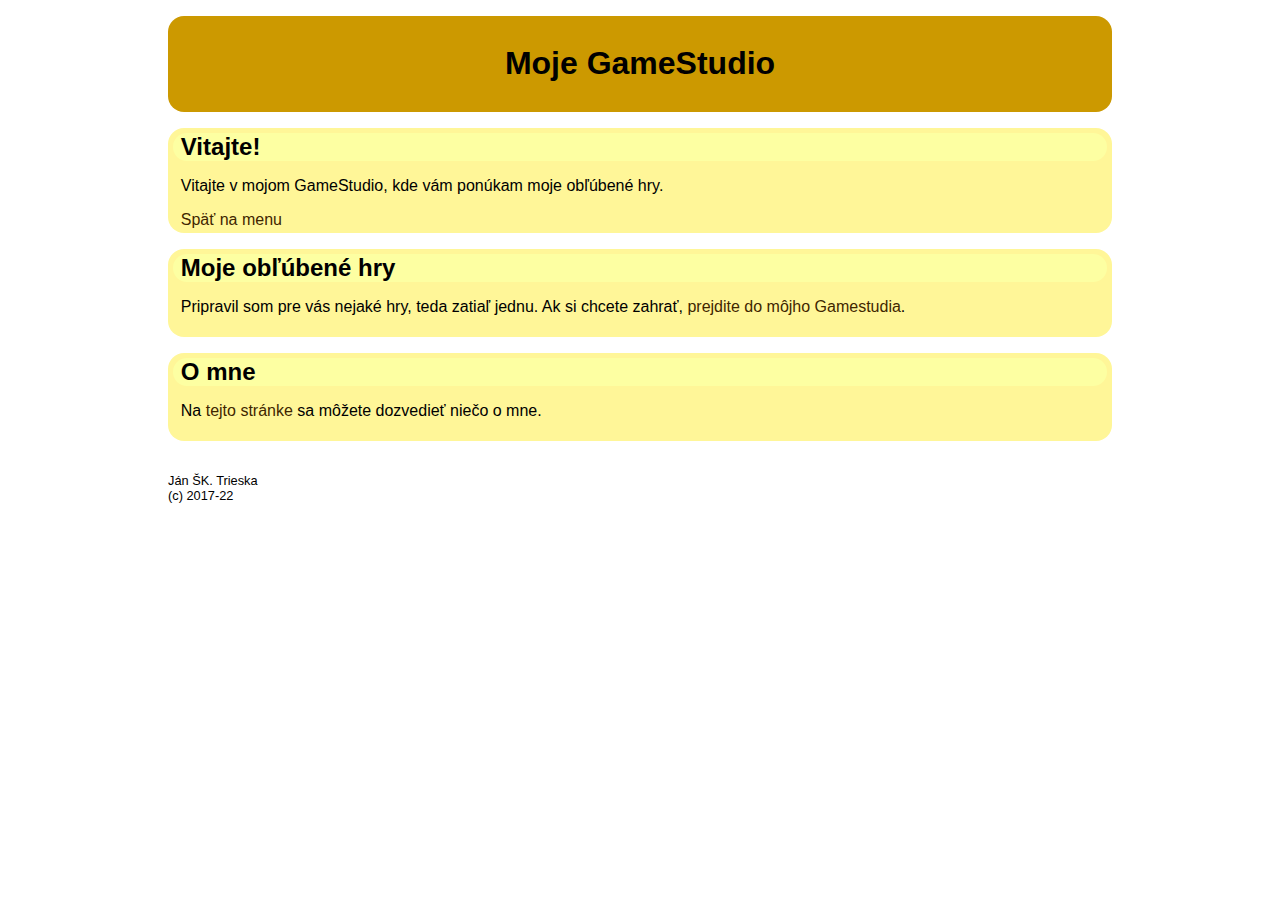
<file: src/main/resources/static/index.html>
<!DOCTYPE HTML>
<html lang="sk">
<head>
    <meta charset="UTF-8" />
    <meta name="viewport" content="width=device-width, initial-scale=1">
    <meta name="author" content="Stefan Korecko" />
    <link rel="stylesheet"
          href="css/introPages.css"
          media="screen" />


    <title>Moje GameStudio</title>
</head>

<body>
<header>
    <h1>Moje GameStudio</h1>
</header>




<main>
    <article  id="artUvod">
        <h2>Vitajte!</h2> <!--Pôvodne tu aj v ďalších articles bolo h1, to však vyvolá warning pri validácii
                              lebo "all h1 elements are treated as top-level headings by many
                              screen readers and other tools". -->
        <p>
            Vitajte v mojom GameStudio, kde vám ponúkam moje obľúbené hry.
        </p>
        <footer class="menuLink"><a href="#menuTitle">Späť na menu</a></footer>
    </article>

    <article  id="links">
        <h2>Moje obľúbené hry</h2>
        <p>
            Pripravil som pre vás nejaké hry, teda zatiaľ jednu.
            Ak si chcete zahrať, <a href="/gamestudio">prejdite do môjho Gamestudia</a>.
        </p>

    </article>

    <article  id="aboutMe">
        <h2>O mne</h2>
        <p>
            Na <a href="aboutMe.html">tejto stránke</a> sa môžete dozvedieť niečo o mne.
        </p>
    </article>
</main>

<footer>
    Ján ŠK. Trieska <br>
    (c) 2017-22
</footer>


</body>
</html>
</file>
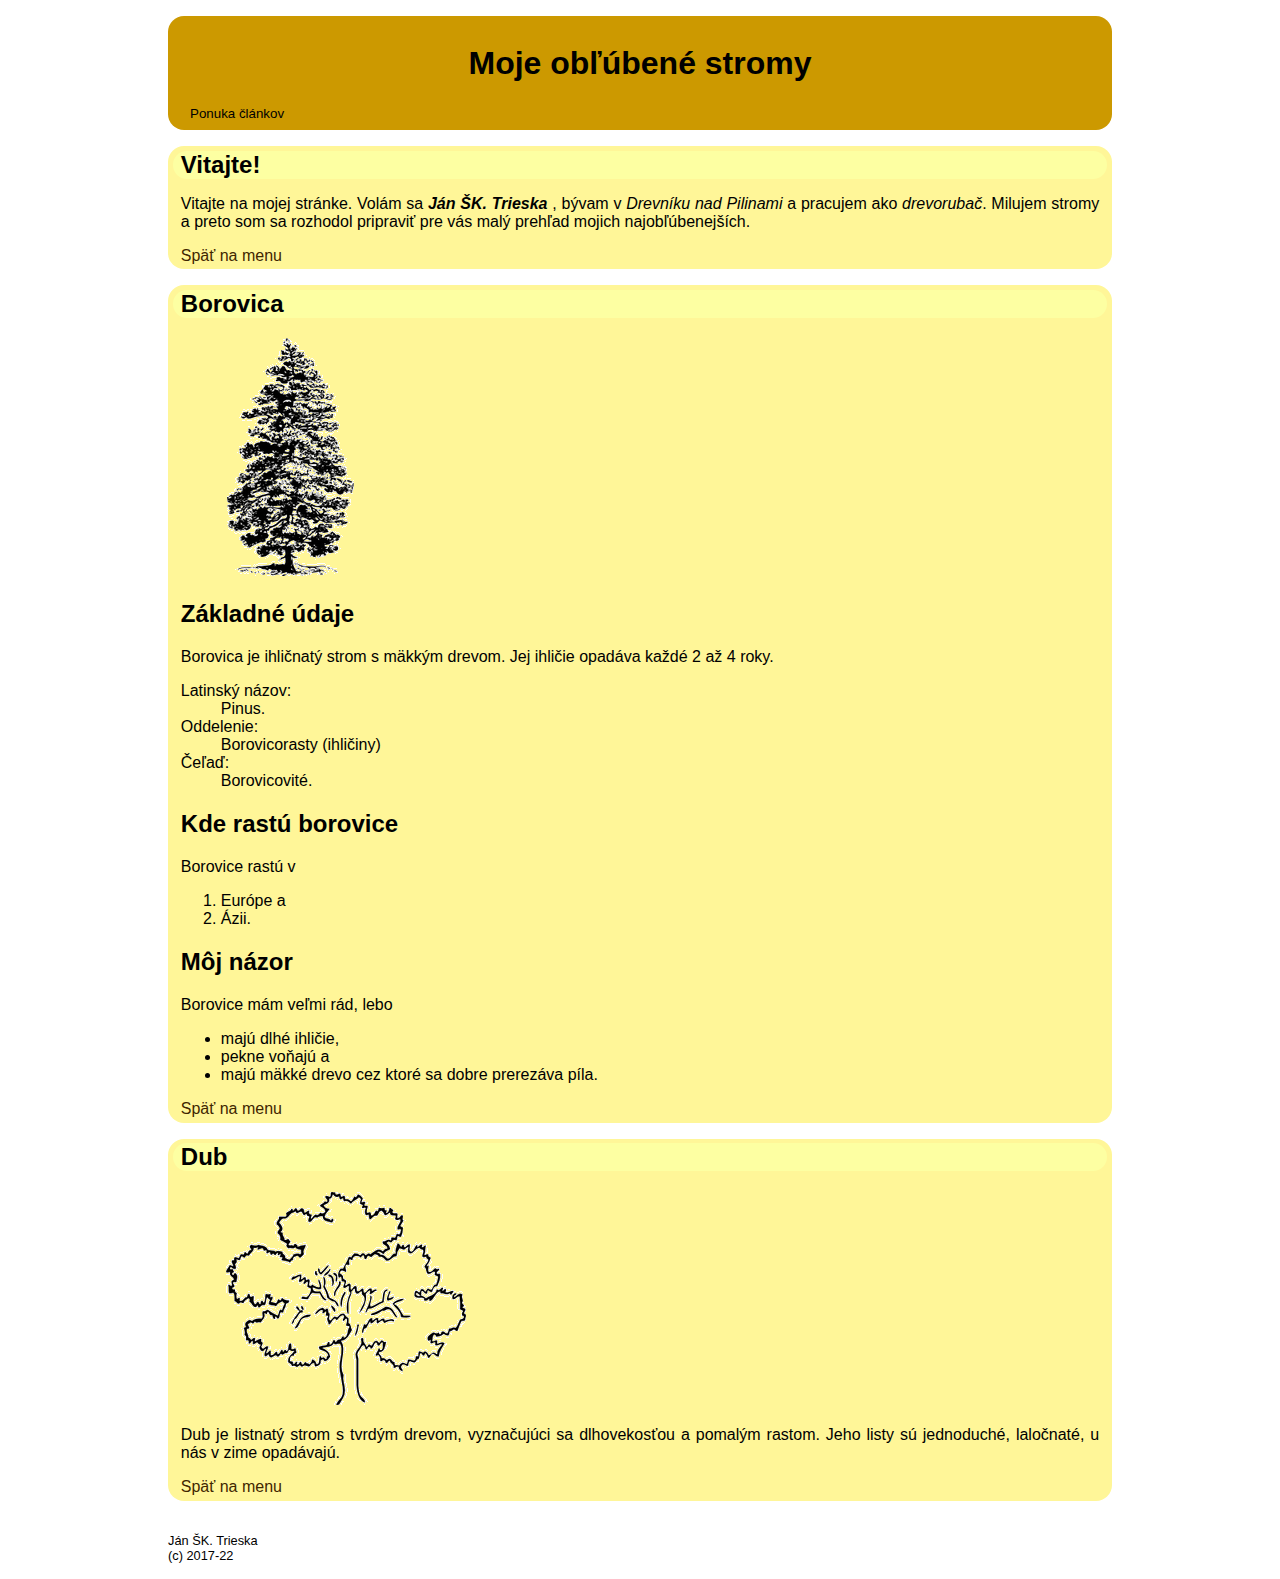
<file: src/main/resources/static/aboutMe.html>
<!DOCTYPE HTML>
<html lang="sk">
<head>
    <meta charset="UTF-8" />
    <meta name="viewport" content="width=device-width, initial-scale=1">
    <meta name="author" content="Stefan Korecko" />
    <link rel="stylesheet"
          href="css/introPages.css"
          media="screen" />


    <title>O mne</title>
</head>

<body>
<header>
    <h1>Moje obľúbené stromy</h1>
<div class="menu">
    <button id="menuTitle" onclick="displayOrHideMenu()">Ponuka článkov</button>
    <nav id="menuIts" class="menu mnHide">
            <a href="#artUvod">Vitajte!</a>
            <a href="#artBorovica">Borovica</a>
            <a href="#artDub">Dub</a>
    </nav>
</div>

</header>




<main>
    <article  id="artUvod">
        <h2>Vitajte!</h2> <!--Pôvodne tu aj v ďalších articles bolo h1, to však vyvolá warning pri validácii
                              lebo "all h1 elements are treated as top-level headings by many
                              screen readers and other tools". -->
        <p>
            Vitajte na mojej stránke. Volám sa <b><i>Ján ŠK. Trieska</i>
        </b>, bývam v <i>Drevníku nad Pilinami</i> a pracujem
            ako <i>drevorubač</i>. Milujem stromy a preto som sa
            rozhodol pripraviť pre vás malý prehľad mojich
            najobľúbenejších.
        </p>
        <footer class="menuLink"><a href="#menuTitle">Späť na menu</a></footer>
    </article>

    <article  id="artBorovica">
        <h2>Borovica</h2>
        <figure>
            <img src="fig/pineBw.png" height="150"
                 title="obr.borovica" alt="borovica" />
        </figure>

        <section>

            <header><h2>Základné údaje</h2></header> <!--Podobne ako vyššie, aj tu pôvodne bolo h1 -->

            <p>
                Borovica je ihličnatý strom s mäkkým drevom. Jej ihličie opadáva každé  2 až 4 roky.
            </p>

            <dl> <!-- zoznam moze byt iba mimo odsekov -->
                <dt>Latinský názov: <!-- uzatvaracia znacka nemusi byt uvedena -->
                <dd>Pinus.
                <dt>Oddelenie:</dt>
                <dd>Borovicorasty (ihličiny)</dd>
                <dt>Čeľaď:</dt>
                <dd>Borovicovité.</dd>


            </dl>

            <article >
                <h2>Kde rastú borovice</h2><!-- Pôvodne tu nadpis nebol.
                                                   Ale article by nadpis mal mať
                                                   (bez neho generuje warning pri validácii) -->
                <p>Borovice rastú v</p>
                <ol>
                    <li>Európe a
                    <li>Ázii.
                </ol>
            </article>
        </section>

        <section>
            <h2>Môj názor</h2>

            <p>
                Borovice mám veľmi rád, lebo
            </p>

            <ul>
                <li>majú dlhé ihličie,
                <li>pekne voňajú a
                <li>majú mäkké drevo cez ktoré sa dobre prerezáva píla.
            </ul>
        </section>

        <footer  class="menuLink"><a href="#menuTitle">Späť na menu</a></footer>
    </article>

    <article  id="artDub">
        <h2>Dub</h2>
        <figure>
            <img src="fig/oak.png" height="150"
                 title="obr.dub" alt="dub" />
        </figure>
        <p>
            Dub je listnatý strom s tvrdým drevom, vyznačujúci sa dlhovekosťou a
            pomalým rastom. Jeho listy sú jednoduché, laločnaté, u nás v zime
            opadávajú.
        </p>
        <footer  class="menuLink"><a href="#menuTitle">Späť na menu</a></footer>
    </article>
</main>

<footer>
    Ján ŠK. Trieska <br>
    (c) 2017-22
</footer>


<!--
<iframe  src="50ahojSvet.html" width="300" height="500"
         name="stranka">
</iframe>
-->

<script>

    function displayOrHideMenu(){
        document.getElementById("menuIts").classList.toggle("mnShow");
    }

    function hideMenu() {
        const menuClElmCList=document.getElementById("menuIts").classList;
        if(menuClElmCList.contains("mnShow")) menuClElmCList.remove("mnShow");

    }

    document.addEventListener("click", //radsej takto ako do document.onclick, lebo to by vyradilo iné listenery
            function(udalost){
                if(!udalost.target.matches("#menuIts, #menuTitle")){
                    console.log("nesedi")
                    hideMenu();
                }
            }
    );

    document.addEventListener("click", //vypise do konzoly na co som klikol
            function(udalost){
                console.log(udalost.target);
            }
    );



    /*
    * Pozor: ani jeden z listenerov nebude reagovat na kliknutia v dokumentoch, ktore by tu boli vlozene cez iframe.
    * A to ani v pripade ak document.addEventListener zamenime za window.addEventListener.
    */

</script>

</body>
</html>
</file>
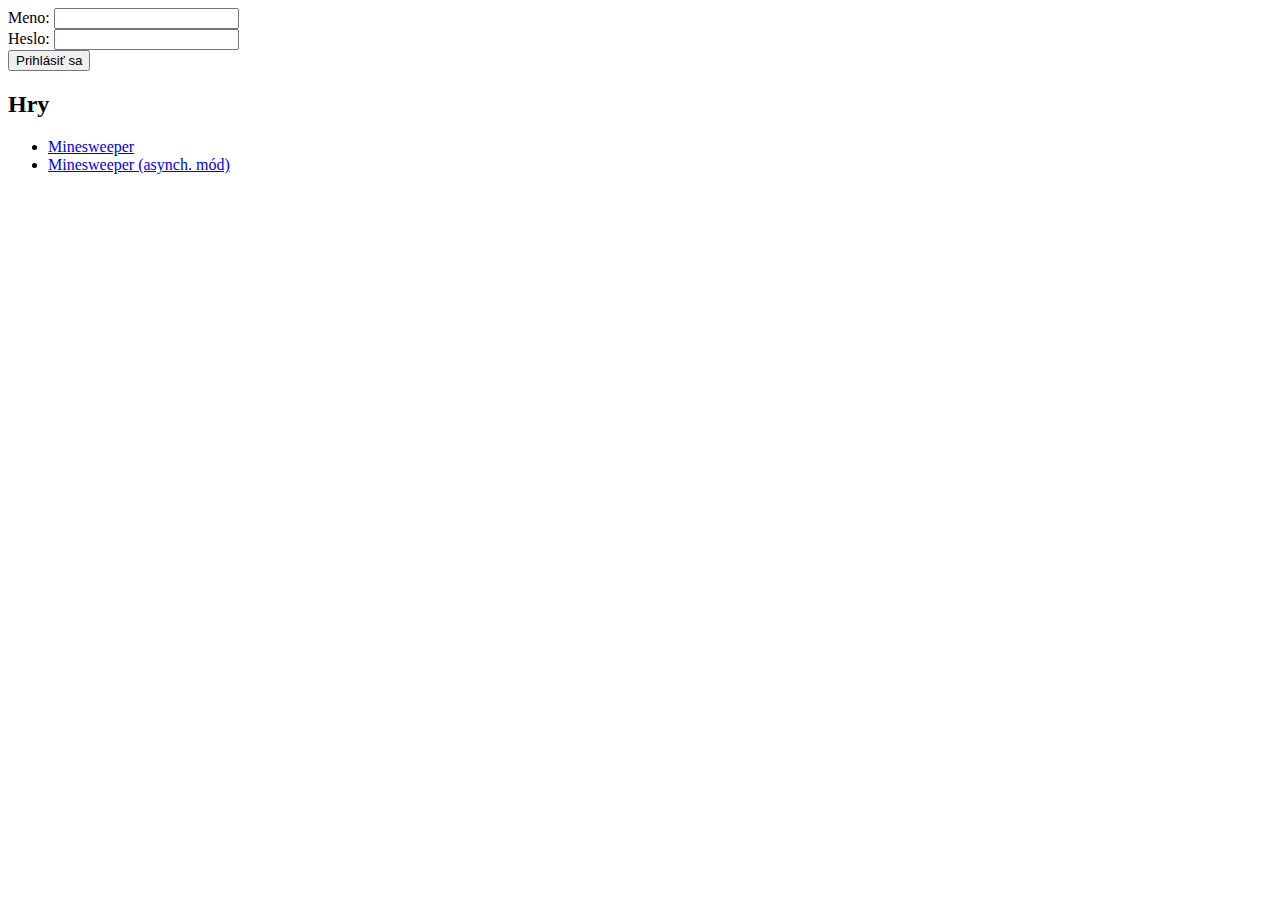
<file: src/main/resources/templates/gamestudio.html>
<!DOCTYPE HTML>
<html
        xmlns:th="http://www.thymeleaf.org"
        xmlns:layout="http://www.ultraq.net.nz/thymeleaf/layout"
        layout:decorate="~{layout/layoutGamestudio.html}"
        lang="sk">
<head>
    <title>Gamestudio</title>
</head>

<body>
    <main layout:fragment="content">

        <!--/*@thymesVar id="userController" type="sk.tuke.gamestudio.server.controller.UserController"*/-->

        <form th:if="not ${@userController.logged}" action="/login" method="post">
            <label for="login">Meno: </label> <input id="login" type="text" name="login" required/> <br />
            <label for="pass">Heslo: </label> <input id="pass" type="password" name="password" required/> <br />
            <button type="submit">Prihlásiť sa</button>
        </form>
        <h2>Hry</h2>
        <ul>
            <li><a href="/minesweeper">Minesweeper</a></li>
            <li><a href="/minesweeper/asynch">Minesweeper (asynch. mód)</a></li>
        </ul>
    </main>
</body>
</html>
</file>
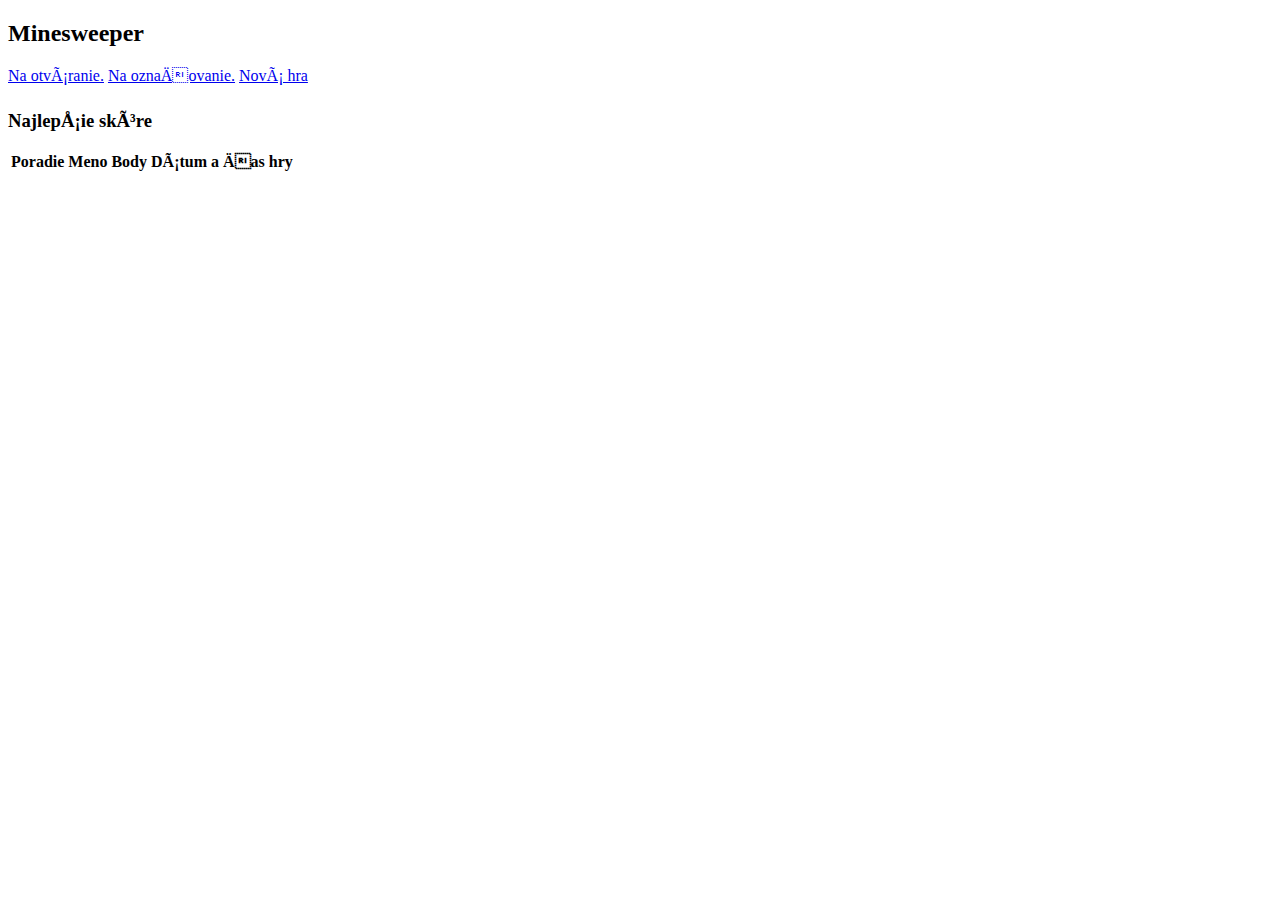
<file: src/main/resources/templates/minesweeper.html>
<!DOCTYPE HTML>
<html
        xmlns:th="http://www.thymeleaf.org"
        xmlns:layout="http://www.ultraq.net.nz/thymeleaf/layout"
        layout:decorate="~{layout/layoutGamestudio.html}"
        lang="sk">
<head>
<!--    <meta charset="UTF-8" />
    <meta name="viewport" content="width=device-width, initial-scale=1">
    <meta name="author" content="Stefan Korecko" />
    <link rel="stylesheet"
          href="/css/mines.css"
          media="screen" />-->


    <title>Gamestudio - Minesweeper</title>
</head>

<body>

<main layout:fragment="content">

    <!--/*@thymesVar id="minesweeperController" type="sk.tuke.gamestudio.server.controller.MinesweeperController"*/-->

    <h2>Minesweeper</h2>

    <div class="minesControl">
        <span th:text="${gameStatus}"></span>
        <a th:if="${marking and isPlaying}"  class="abutton" href="/minesweeper/mark">Na otváranie.</a>
        <a th:if=" ${not marking and isPlaying}" class="abutton" href="/minesweeper/mark">Na označovanie.</a>


        <a  class="abutton" href="/minesweeper/new">Nová hra</a>

    </div>

    <section>
        <table class='minefield'>
            <tr th:each="row: ${minesweeperField}">
                <td th:each="tile: ${row}"
                    th:attr="class=${@minesweeperController.getTileClass(tile)}">
                    <a th:if="${isPlaying}" th:attr="href='/minesweeper?row='+${rowStat.index}+'&column='+${tileStat.index}">
                        <span th:text="${@minesweeperController.getTileText(tile)}"></span>
                    </a>

                    <span th:if="not ${isPlaying}" th:text="${@minesweeperController.getTileText(tile)}"></span>

                </td>
            </tr>
        </table>
    </section>


    <section>
        <h3>Najlepšie skóre</h3>
        <table class="scores">
            <thead>
            <tr>
                <th>Poradie</th>
                <th>Meno</th>
                <th>Body</th>
                <th>Dátum a čas hry</th>
            </tr>
            </thead>
            <tbody>
            <tr th:each="score: ${bestScores}">
                <td th:text="${scoreStat.index+1}"></td>
                <td th:text="${score.username}"></td>
                <td th:text="${score.points}"></td>
                <td th:text="${score.playedOn}"></td>
            </tr>
            </tbody>
        </table>
    </section>
</main>


</body>
</html>

<!--Stav k 22/08/19-->
<!--
<body>

<h2>Minesweeper</h2>

<div class="minesControl">
    <span th:if="${@minesweeperController.marking}">
        Prave oznacujes.
        <a  class="abutton" href="/minesweeper/mark">Zmen na otvaranie.</a>
    </span>

    <span th:if="not ${@minesweeperController.marking}">
        Prave otvaras.
        <a  class="abutton" href="/minesweeper/mark">Zmen na oznacovanie.</a>
    </span>


    <a  class="abutton" href="/minesweeper/new">Nova hra</a>

</div>

<div th:utext="${@minesweeperController.fieldAsHtml}"> </div>


&lt;!&ndash;<div th:text="${1+2}"></div>&ndash;&gt;
&lt;!&ndash;<div th:text="${@minesweeperController.getCurrTime()}"></div>&ndash;&gt;
&lt;!&ndash;<div th:text="${@minesweeperController.currTime}"></div>&ndash;&gt;


</body>
-->
</file>
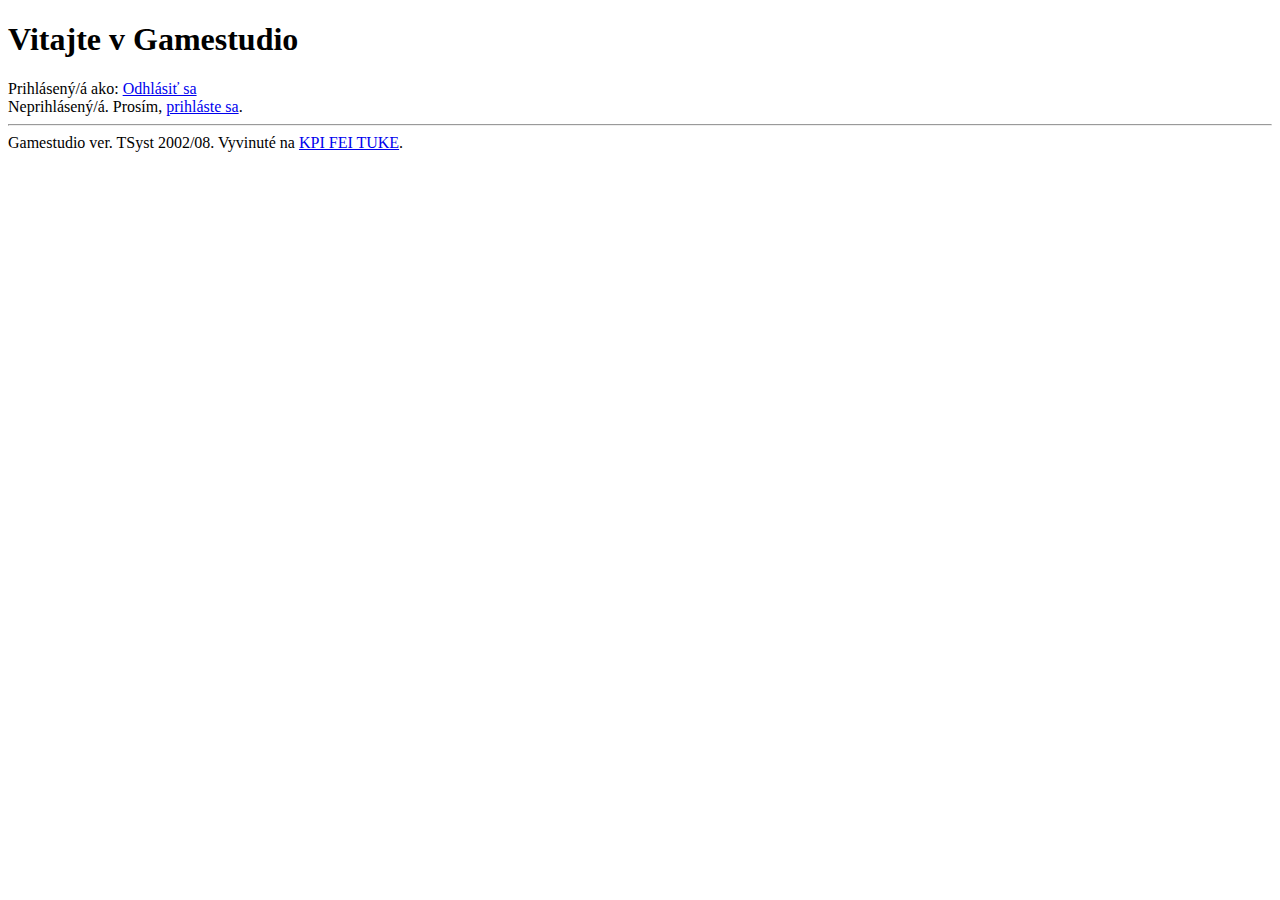
<file: src/main/resources/templates/fragments/fragments.html>
<!DOCTYPE html>
<html xmlns:th="http://www.thymeleaf.org" lang="sk">
<head>
    <meta charset="UTF-8">
    <title>Gamestudio</title>
</head>
<body>

<header th:fragment="header">
    <h1>Vitajte v Gamestudio</h1>

    <div th:if="${@userController.logged}">
        Prihlásený/á ako: <span th:text="${@userController.loggedUser}"/>
        <a href="/logout">Odhlásiť sa</a>
    </div>

    <div th:if="not ${@userController.logged}">
        Neprihlásený/á. Prosím,
        <a href="/gamestudio">prihláste sa</a>.
    </div>

</header>

<footer th:fragment="footer">
  <hr/>
  Gamestudio ver. TSyst 2002/08.
  Vyvinuté na <a href="https://kpi.fei.tuke.sk">KPI FEI TUKE</a>.
</footer>
</body>

</html>
</file>
<file: src/main/resources/static/css/introPages.css>
/*
Web Technologies course
CSS for examples of the "My Favourite Trees" blog with JavaScript

Stefan Korecko, 2022
DCI FEEI TU Kosice
*/

/*Basic formatting for the whole page*/

html {
    font-size: 100%;
    font-family: "Tw Cen MT", Arial, Helvetica, sans-serif;
    font-style: normal; /*normal, italic, oblique (obl.-similar to italic*/
    font-weight: normal; /*normal, bold*/
    text-align: justify; /*justify, left, right, center*/
    color: black;
}

a:link, a:visited{
    text-decoration: none;
    color: rgb(63, 38, 0);
}

a:hover{
    text-decoration: underline;
    color: #982d3b;
}

img {
    max-width:99%;
    width: auto;
    height: auto;
}

body > * {
    margin: 0.5rem;
}

body > header{
    border-radius: 1rem;
    padding:0.5rem;
    text-align:center;
    background-color: rgb(204,153,0);
}


body > footer{
    font-size: 0.8rem;
}

main > article{
    background-color: rgb(255, 246, 152);
    border-radius: 1rem;
    padding: 0.3rem;
    margin-bottom: 1rem;
}

main > article > *{
    padding-left: 0.5rem;
    padding-right: 0.5rem;
}

main > article > h2{
    background-color: rgb(253, 255, 162);
    border-radius: 1rem;
    margin: 0;
}


/***********************************************************************************************************/
/*FLEXBOX LAYOUT and media queries for the whole page*/
body{
    display: flex;
    flex-direction: column;
}
li{
    flex-grow: 1; /*aby zabrali celu sirku (to use the whole width)*/
}
body > footer{
    order: 1; /*aby bol posledny. Ostatne maju implicitne hodnotu 0, tzn. sa zobrazia podla poradia v html (To be the last one displayed as the others have implicitly order=0)*/
}



@media only screen and (min-width: 600px){
    body{
        min-width: 35rem;
        max-width: 60rem;
        margin-left: auto;
        margin-right: auto;
    }
}


@media only screen and (max-width: 599px){
    body{
        width: 100%;
    }
}




/***********************************************************************************************************/
/*Properties related to the dropdown menu*/

.menu {
    text-align: left;
    padding-left: 0.5em;
}

#menuIts{
    position:absolute;
    padding: 0.5em;
    max-width: 8em;
    min-width: 7em;
    border-radius: 0.5rem;
    background-color: rgb(204,153,0);
}

#menuIts > a {
    display: block;
}

#menuTitle{
    border: 0;
    background-color: rgb(204,153,0);
    outline:none;
}

#menuTitle:hover, #menuIts > a:hover{
    text-decoration: none;
    color: #982d3b;
    background-color: rgb(255,246,214);
}

.mnHide {display:none;}

.mnShow {display:block;}



/***********************************************************************************************************/
/*Properties related to the form and rendered opinions*/

label{
    vertical-align: top;
    display: inline-block; /*instead of inline (default) to make the width applicable*/
    min-width: 5.5em;
}

form{
    padding-bottom: 1em;
}

h3 > i {
    font-size: 0.8em;
}
</file>
